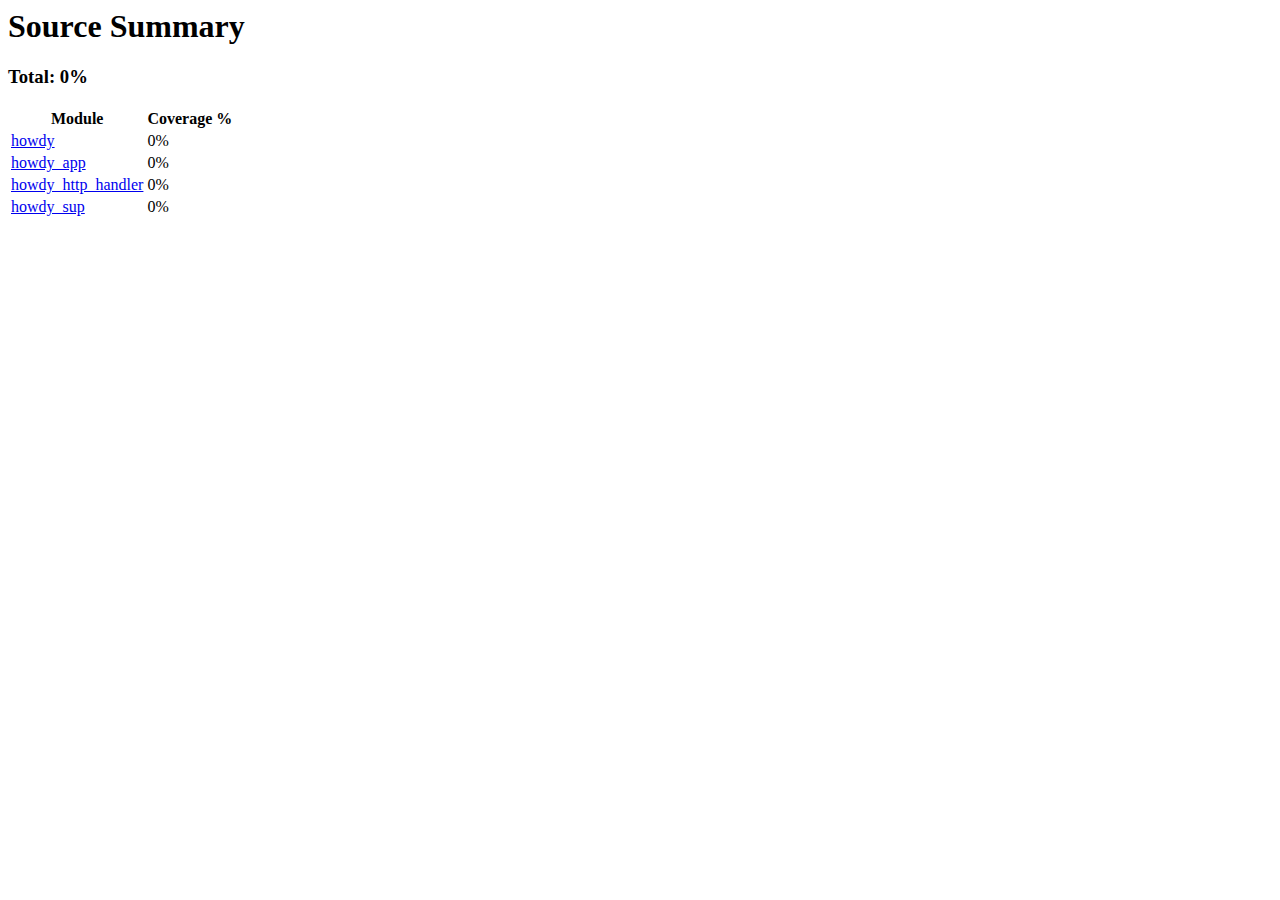
<file: howdy/.eunit/index.html>
<html><head><title>Coverage Summary</title></head>
<body><h1>Source Summary</h1>
<h3>Total: 0%</h3>
<table><tr><th>Module</th><th>Coverage %</th></tr>
<tr><td><a href='howdy.COVER.html'>howdy</a></td><td>0%</td>
<tr><td><a href='howdy_app.COVER.html'>howdy_app</a></td><td>0%</td>
<tr><td><a href='howdy_http_handler.COVER.html'>howdy_http_handler</a></td><td>0%</td>
<tr><td><a href='howdy_sup.COVER.html'>howdy_sup</a></td><td>0%</td>
</table>
</body></html>
</file>
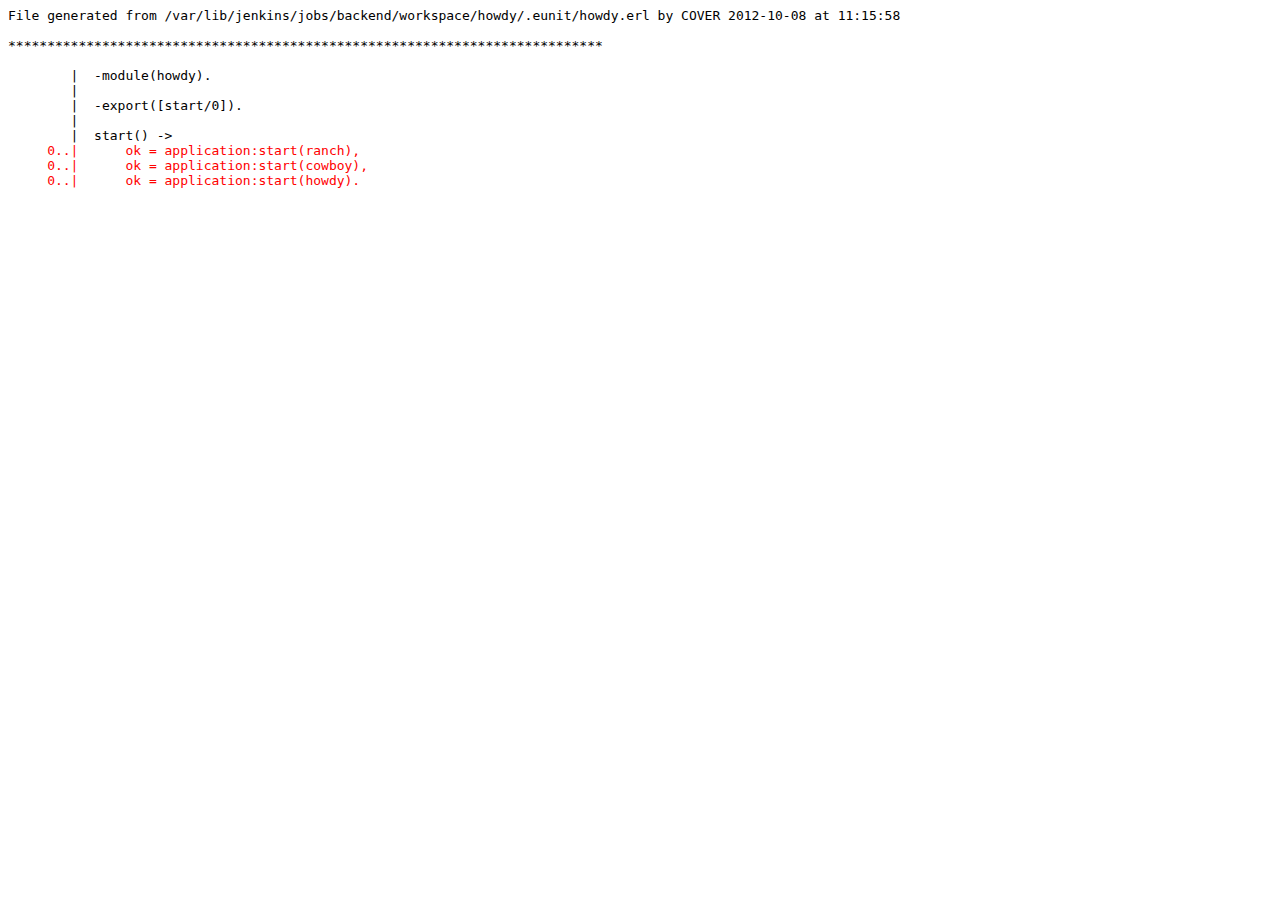
<file: howdy/.eunit/howdy.COVER.html>
<html>
<head><title>.eunit/howdy.COVER.html</title></head><body bgcolor=white text=black>
<pre>
File generated from /var/lib/jenkins/jobs/backend/workspace/howdy/.eunit/howdy.erl by COVER 2012-10-08 at 11:15:58

****************************************************************************

        |  -module(howdy).
        |  
        |  -export([start/0]).
        |  
        |  start() -&gt;
<font color=red>     0..|      ok = application:start(ranch),</font>
<font color=red>     0..|      ok = application:start(cowboy),</font>
<font color=red>     0..|      ok = application:start(howdy).</font>
</pre>
</body>
</html>
</file>
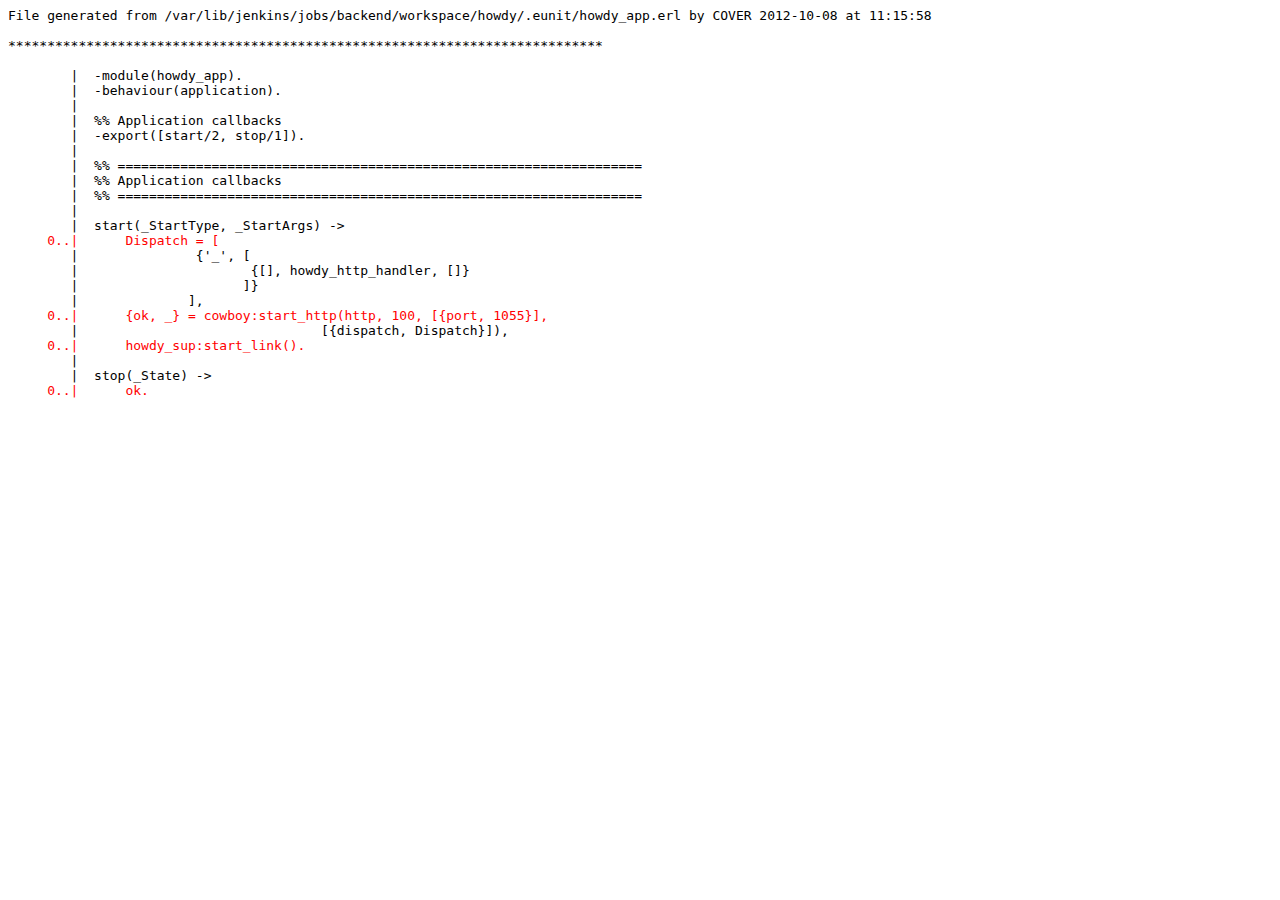
<file: howdy/.eunit/howdy_app.COVER.html>
<html>
<head><title>.eunit/howdy_app.COVER.html</title></head><body bgcolor=white text=black>
<pre>
File generated from /var/lib/jenkins/jobs/backend/workspace/howdy/.eunit/howdy_app.erl by COVER 2012-10-08 at 11:15:58

****************************************************************************

        |  -module(howdy_app).
        |  -behaviour(application).
        |  
        |  %% Application callbacks
        |  -export([start/2, stop/1]).
        |  
        |  %% ===================================================================
        |  %% Application callbacks
        |  %% ===================================================================
        |  
        |  start(_StartType, _StartArgs) -&gt;
<font color=red>     0..|      Dispatch = [</font>
        |  		{'_', [
        |  		       {[], howdy_http_handler, []}
        |  		      ]}
        |  	       ],
<font color=red>     0..|      {ok, _} = cowboy:start_http(http, 100, [{port, 1055}], </font>
        |  				[{dispatch, Dispatch}]),
<font color=red>     0..|      howdy_sup:start_link().</font>
        |  
        |  stop(_State) -&gt;
<font color=red>     0..|      ok.</font>
</pre>
</body>
</html>
</file>
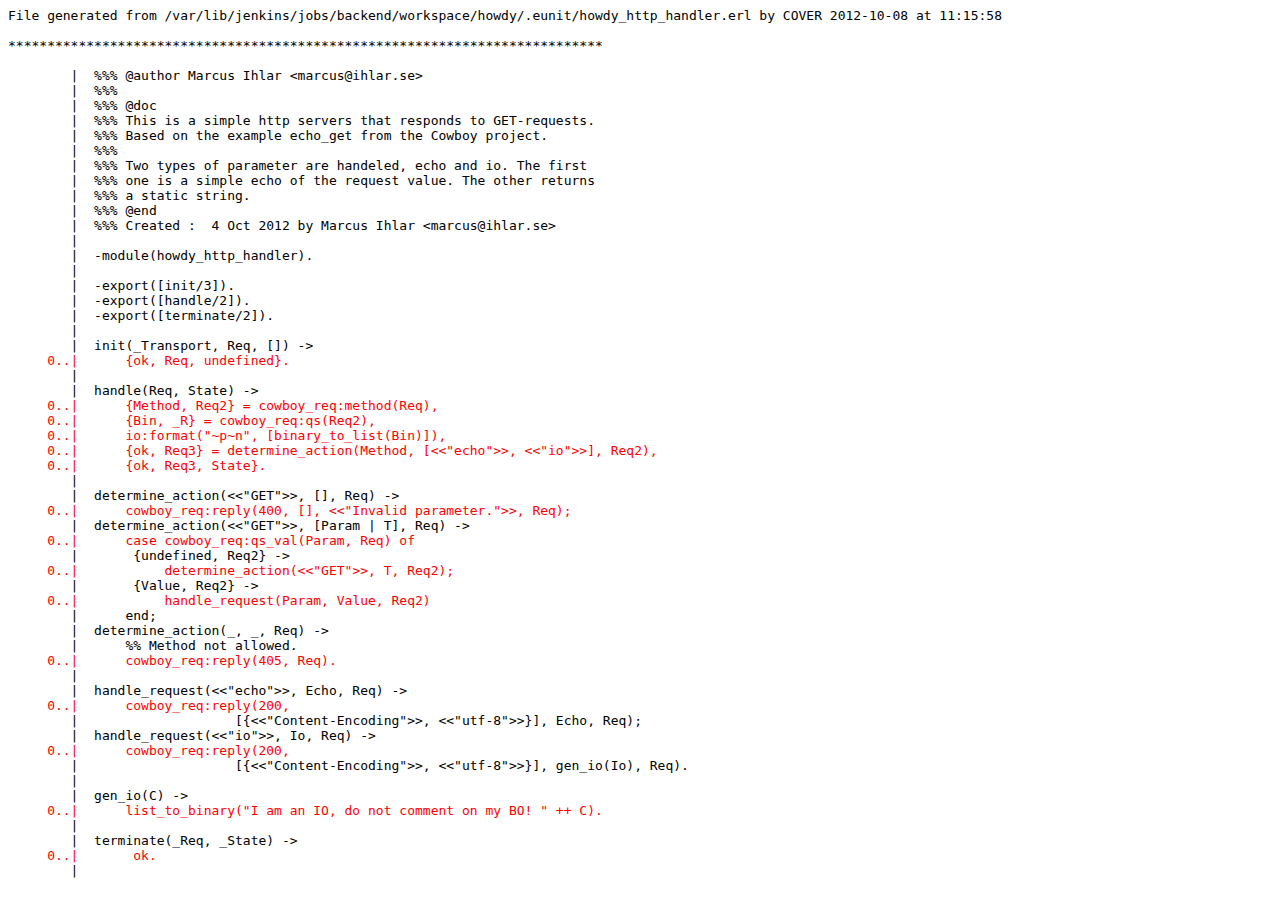
<file: howdy/.eunit/howdy_http_handler.COVER.html>
<html>
<head><title>.eunit/howdy_http_handler.COVER.html</title></head><body bgcolor=white text=black>
<pre>
File generated from /var/lib/jenkins/jobs/backend/workspace/howdy/.eunit/howdy_http_handler.erl by COVER 2012-10-08 at 11:15:58

****************************************************************************

        |  %%% @author Marcus Ihlar &lt;marcus@ihlar.se&gt;
        |  %%% 
        |  %%% @doc
        |  %%% This is a simple http servers that responds to GET-requests. 
        |  %%% Based on the example echo_get from the Cowboy project.
        |  %%% 
        |  %%% Two types of parameter are handeled, echo and io. The first
        |  %%% one is a simple echo of the request value. The other returns
        |  %%% a static string.
        |  %%% @end
        |  %%% Created :  4 Oct 2012 by Marcus Ihlar &lt;marcus@ihlar.se&gt;
        |  
        |  -module(howdy_http_handler).
        |  
        |  -export([init/3]).
        |  -export([handle/2]).
        |  -export([terminate/2]).
        |  
        |  init(_Transport, Req, []) -&gt;
<font color=red>     0..|      {ok, Req, undefined}.</font>
        |  
        |  handle(Req, State) -&gt;
<font color=red>     0..|      {Method, Req2} = cowboy_req:method(Req),</font>
<font color=red>     0..|      {Bin, _R} = cowboy_req:qs(Req2),</font>
<font color=red>     0..|      io:format("~p~n", [binary_to_list(Bin)]),</font>
<font color=red>     0..|      {ok, Req3} = determine_action(Method, [&lt;&lt;"echo"&gt;&gt;, &lt;&lt;"io"&gt;&gt;], Req2),</font>
<font color=red>     0..|      {ok, Req3, State}.</font>
        |      
        |  determine_action(&lt;&lt;"GET"&gt;&gt;, [], Req) -&gt;
<font color=red>     0..|      cowboy_req:reply(400, [], &lt;&lt;"Invalid parameter."&gt;&gt;, Req);</font>
        |  determine_action(&lt;&lt;"GET"&gt;&gt;, [Param | T], Req) -&gt;
<font color=red>     0..|      case cowboy_req:qs_val(Param, Req) of</font>
        |  	{undefined, Req2} -&gt;
<font color=red>     0..|  	    determine_action(&lt;&lt;"GET"&gt;&gt;, T, Req2);</font>
        |  	{Value, Req2} -&gt;
<font color=red>     0..|  	    handle_request(Param, Value, Req2)</font>
        |      end;
        |  determine_action(_, _, Req) -&gt;
        |      %% Method not allowed.
<font color=red>     0..|      cowboy_req:reply(405, Req).</font>
        |  
        |  handle_request(&lt;&lt;"echo"&gt;&gt;, Echo, Req) -&gt;
<font color=red>     0..|      cowboy_req:reply(200,</font>
        |  		     [{&lt;&lt;"Content-Encoding"&gt;&gt;, &lt;&lt;"utf-8"&gt;&gt;}], Echo, Req);
        |  handle_request(&lt;&lt;"io"&gt;&gt;, Io, Req) -&gt;
<font color=red>     0..|      cowboy_req:reply(200,</font>
        |  		     [{&lt;&lt;"Content-Encoding"&gt;&gt;, &lt;&lt;"utf-8"&gt;&gt;}], gen_io(Io), Req).
        |  
        |  gen_io(C) -&gt;
<font color=red>     0..|      list_to_binary("I am an IO, do not comment on my BO! " ++ C).</font>
        |  
        |  terminate(_Req, _State) -&gt;
<font color=red>     0..|  	ok.</font>
        |  
</pre>
</body>
</html>
</file>
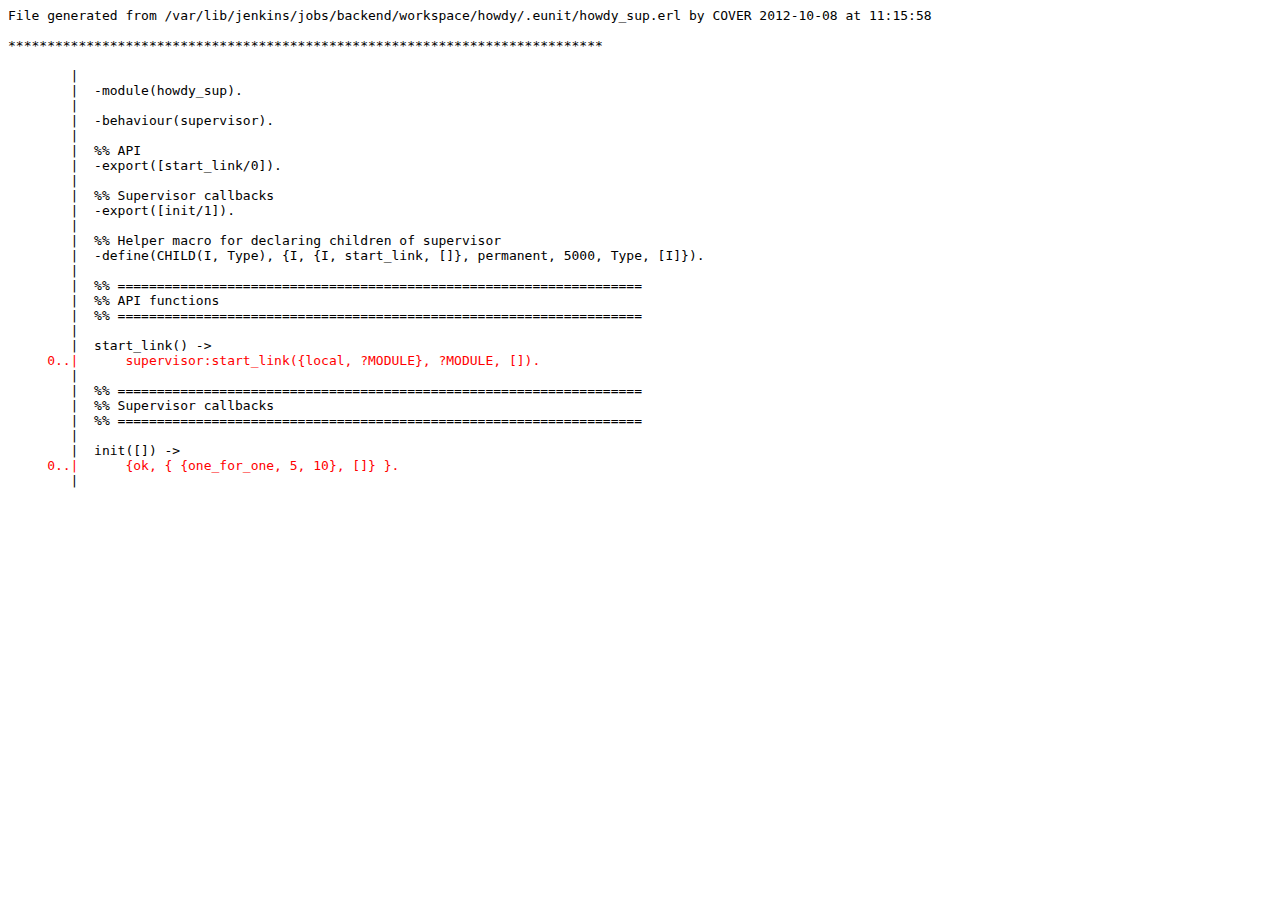
<file: howdy/.eunit/howdy_sup.COVER.html>
<html>
<head><title>.eunit/howdy_sup.COVER.html</title></head><body bgcolor=white text=black>
<pre>
File generated from /var/lib/jenkins/jobs/backend/workspace/howdy/.eunit/howdy_sup.erl by COVER 2012-10-08 at 11:15:58

****************************************************************************

        |  
        |  -module(howdy_sup).
        |  
        |  -behaviour(supervisor).
        |  
        |  %% API
        |  -export([start_link/0]).
        |  
        |  %% Supervisor callbacks
        |  -export([init/1]).
        |  
        |  %% Helper macro for declaring children of supervisor
        |  -define(CHILD(I, Type), {I, {I, start_link, []}, permanent, 5000, Type, [I]}).
        |  
        |  %% ===================================================================
        |  %% API functions
        |  %% ===================================================================
        |  
        |  start_link() -&gt;
<font color=red>     0..|      supervisor:start_link({local, ?MODULE}, ?MODULE, []).</font>
        |  
        |  %% ===================================================================
        |  %% Supervisor callbacks
        |  %% ===================================================================
        |  
        |  init([]) -&gt;
<font color=red>     0..|      {ok, { {one_for_one, 5, 10}, []} }.</font>
        |  
</pre>
</body>
</html>
</file>
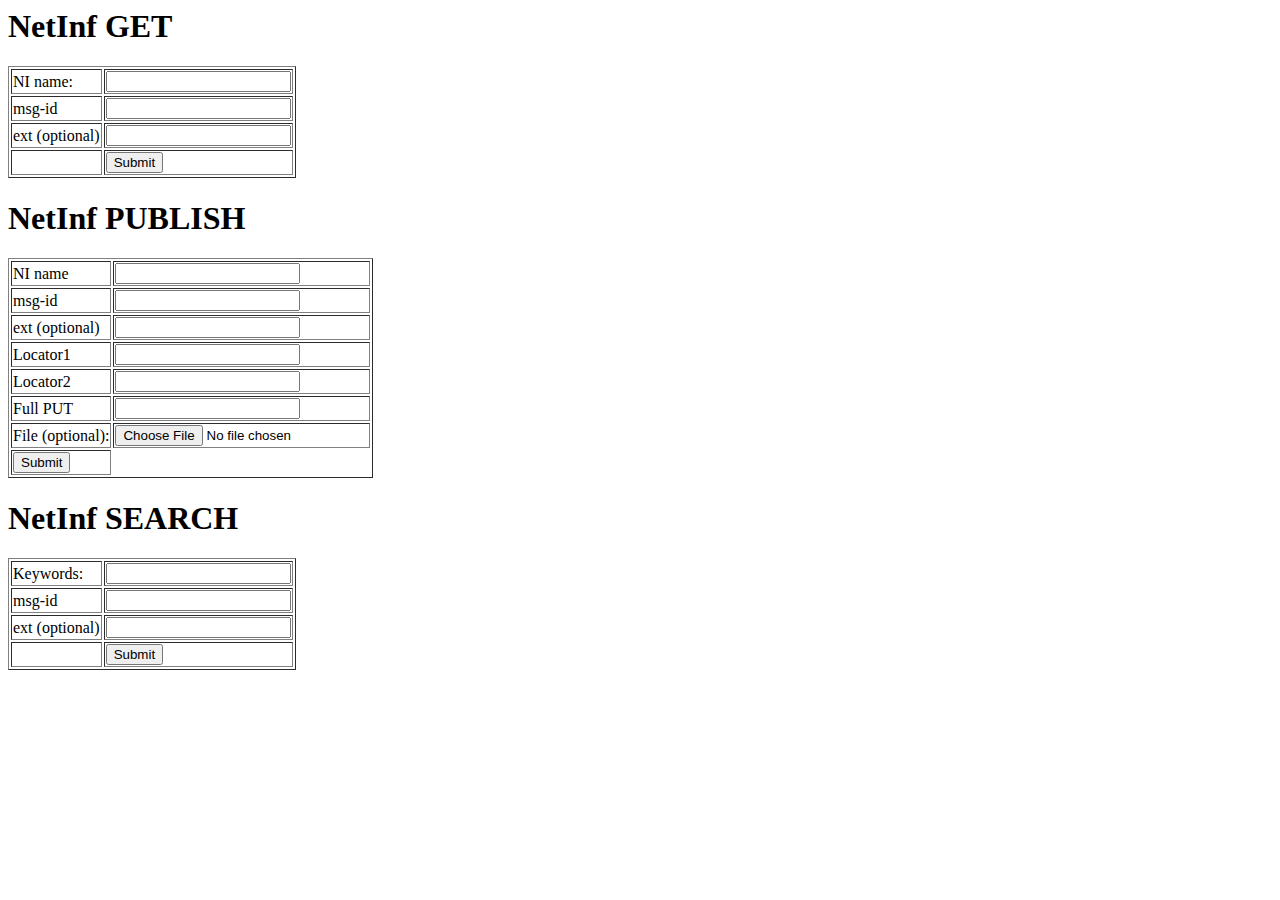
<file: netinf_nrs/resources/frontpage.html>
<html>
<head><title>herrow</title>
</head>
<body>
<script>
// Check for the various File API support.
if (window.File && window.FileReader && window.FileList && window.Blob) {
} else {
  alert('The File APIs are not fully supported in this browser.');
}
</script>
<h1>NetInf GET</h1>
<form name="fetchni" action="/netinfproto/get" method="post">
<table border="1">
<tbody>
<input type="hidden" name="stage" value="zero"/>
<tr> <td>NI name:</td> <td><input type="text" name="URI" /></td> </tr>
<tr> <td>msg-id</td> <td><input type="text" name="msgid" /></td> </tr>
<tr> <td>ext (optional)</td> <td><input type="text" name="ext" /></td> </tr>
<tr>
<td/>
<td><input type="submit" value="Submit"/> </td>
</tr>
</tbody>
</table>
</form>

<h1>NetInf PUBLISH</h1>

<form name="fetchni" action="/netinfproto/publish" enctype="multipart/form-data" method="post">
<table border="1">
<tbody>
<tr><td>NI name</td> <td><input type="text" id= 'URI' name="URI"/> </tr>
<tr><td>msg-id</td> <td><input type="text" name="msgid" /></td> </tr>
<tr><td>ext (optional)</td> <td><input type="text" name="ext" /></td> </tr>
<tr><td>Locator1</td> <td><input type="text" name="loc1"/> </tr>
<tr><td>Locator2</td> <td><input type="text" name="loc2"/> </tr>
<tr><td>Full PUT</td> <td><input type="text" name="fullPut"/> </tr>
<tr><td>File (optional): </td><td><input type="file" id="files" name="octets" size="20"/></td></tr>

<!--<tr><td>Full PUT?</td><td><input type="checkbox" name="fullPut"/></td></tr> -->
<script src="http://www.bichlmeier.info/sha256.js"></script>
<script src="http://crypto-js.googlecode.com/svn/tags/3.0.2/build/components/enc-base64-min.js"></script>
<script src="http://en.ahotoke.com/tools/hexbase64.js"></script>
<script>

  function handleFileSelect(evt) {
    var files = evt.target.files; // FileList object

	
      var reader = new FileReader();

      // Closure to capture the file information.
      reader.onload = (function(theFile) {
        return function(e) {

	var preequal = 'ni:///sha-256;' + hexToBase64(sha256_digest(e.target.result));
	document.getElementById('URI').value = preequal.slice(0,preequal.length-1);
        };
      })(files[0]);

      // Read in the image file as a binaryString
      reader.readAsBinaryString(files[0]);
  }

  document.getElementById('files').addEventListener('change', handleFileSelect, false);
</script>
<tr><td><input type="submit" value="Submit"/> </tr>
<output id="list"></output>
</tbody>
</table>

</form>


<h1>NetInf SEARCH</h1>

<form name="searchni" action="/netinfproto/search" method="post">
<table border="1" >
<tbody>
<input type="hidden" name="stage" value="zero"/>
<tr> <td>Keywords:</td> <td><input type="text" name="tokens" /></td> </tr>
<tr> <td>msg-id</td> <td><input type="text" name="msgid" /></td> </tr>
<tr> <td>ext (optional)</td> <td><input type="text" name="ext" /></td> </tr>



<tr>
<td/>
<td><input type="submit" value="Submit"/> </td>
</tr>
</tbody>
</table>
</form>

</body>
</html>
</file>
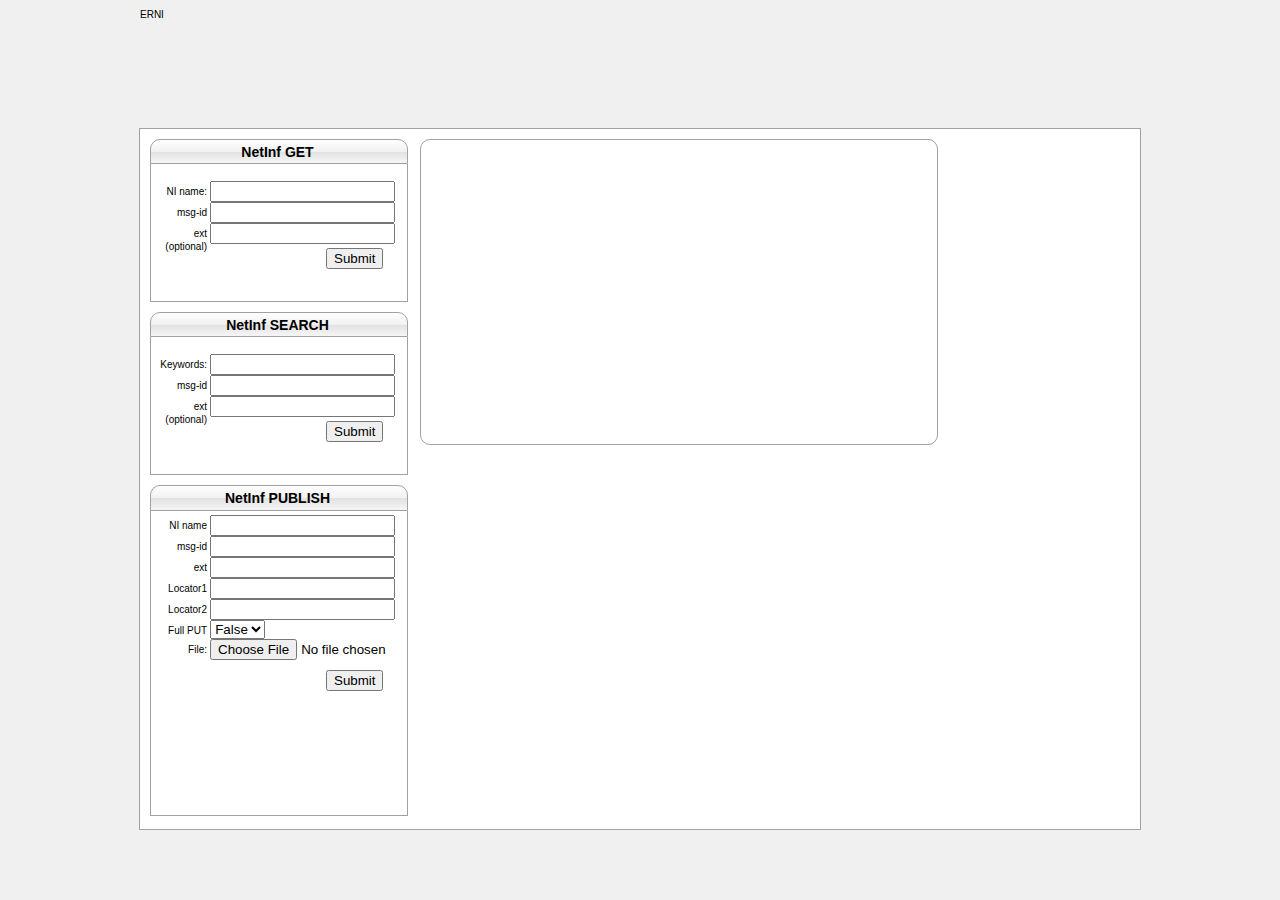
<file: netinf_nrs/resources/header.html>
<!DOCTYPE HTML>
<html>
<head>
<style>
body{
	background-color:#f0f0f0;
	font-family: Verdana, Arial, Helvetica, sans-serif;
	line-height:1.3;
	font-size:10px;
}

#wrapper {
	width:100%;
}
#header{
	margin: 0px auto;
	width:1000px;
	height:120px;
}
#bottom{
	margin: 0px auto;
	width:1000px;
	height:120px;
}

#content {
	
	overflow:hidden;
	background-color:#ffffff;
	margin: 0px auto;
	height:700px;
	width: 1000px;
	border:1px solid #a1a1a1;
	clear:both
}

#content h1{
	margin-top: 3px;
	margin-bottom: -10px;
	padding-left:66px;
	font-size:14px;
}


#stats {
	margin-left:10px;
	width:180px;
}
#statst {
	background-color:#ffffff;
	background: -moz-linear-gradient(top, #ffffff 0%, #f1f1f1 50%, #e1e1e1 51%, #f6f6f6 100%); /* FF3.6+ */
	background: -webkit-gradient(linear, left top, left bottom, color-stop(0%,#ffffff), color-stop(50%,#f1f1f1), 
	color-stop(51%,#e1e1e1), color-stop(100%,#f6f6f6)); /* Chrome,Safari4+ */
	background: -webkit-linear-gradient(top, #ffffff 0%,#f1f1f1 50%,#e1e1e1 51%,#f6f6f6 100%); /* Chrome10+,Safari5.1+ */
	background: -o-linear-gradient(top, #ffffff 0%,#f1f1f1 50%,#e1e1e1 51%,#f6f6f6 100%); /* Opera 11.10+ */
	background: -ms-linear-gradient(top, #ffffff 0%,#f1f1f1 50%,#e1e1e1 51%,#f6f6f6 100%); /* IE10+ */
	background: linear-gradient(to bottom, #ffffff 0%,#f1f1f1 50%,#e1e1e1 51%,#f6f6f6 100%); /* W3C */
	filter: progid:DXImageTransform.Microsoft.gradient( startColorstr='#ffffff', endColorstr='#f6f6f6',GradientType=0 ); /* 	IE6-9 */
	padding-right:75px;
	padding-top:4px;
	padding-bottom:2px;
	-moz-border-radius-topleft: 10px;
	border-top-left-radius: 10px;
	-moz-border-radius-topright: 10px;
	border-top-right-radius: 10px;
	border-top:1px solid #a1a1a1;
	border-left:1px solid #a1a1a1;
	border-right:1px solid #a1a1a1;
	border-bottom:1px solid #a1a1a1;
	text-align:right;
}

#statsc {
	padding-right:0px;

	border-left:1px solid #a1a1a1;
	border-right:1px solid #a1a1a1;
	text-align:right;
}

#statsb {
	background-color:#ffffff;
	
	-moz-border-radius-bottomleft: 10px;
	border-bottom-left-radius: 10px;
	-moz-border-radius-bottomright: 10px;
	border-bottom-right-radius: 10px;
	border:1px solid #a1a1a1; /*#cccccc*/
}

#statsodd{
	padding-right:8px;
	width: 170px;
	background-color:#e4e4e4;
}
#statseven{
	padding-right:8px;
	width: 170px;
	background-color:#f0f0f0;
}
#left{
	text-align:left;
	margin-left:10px;
	border-left: 1px solid #a1a1a1;
	border-right: 1px solid #a1a1a1;
	border-bottom: 1px solid #a1a1a1;
	padding-left:6px;
	padding-top:4px;
	width:250px;
	height:300px;
	float:left;

}

#left2head{
background-color:#ffffff;
	background-color:#ffffff;
	background: -moz-linear-gradient(top, #ffffff 0%, #f1f1f1 50%, #e1e1e1 51%, #f6f6f6 100%); /* FF3.6+ */
	background: -webkit-gradient(linear, left top, left bottom, color-stop(0%,#ffffff), color-stop(50%,#f1f1f1), 
	color-stop(51%,#e1e1e1), color-stop(100%,#f6f6f6)); /* Chrome,Safari4+ */
	background: -webkit-linear-gradient(top, #ffffff 0%,#f1f1f1 50%,#e1e1e1 51%,#f6f6f6 100%); /* Chrome10+,Safari5.1+ */
	background: -o-linear-gradient(top, #ffffff 0%,#f1f1f1 50%,#e1e1e1 51%,#f6f6f6 100%); /* Opera 11.10+ */
	background: -ms-linear-gradient(top, #ffffff 0%,#f1f1f1 50%,#e1e1e1 51%,#f6f6f6 100%); /* IE10+ */
	background: linear-gradient(to bottom, #ffffff 0%,#f1f1f1 50%,#e1e1e1 51%,#f6f6f6 100%); /* W3C */
	filter: progid:DXImageTransform.Microsoft.gradient( startColorstr='#ffffff', endColorstr='#f6f6f6',GradientType=0 ); /* 	IE6-9 */
	padding-right:75px;
	padding-top:0px;
	padding-bottom:12px;
	-moz-border-radius-topleft: 10px;
	border-top-left-radius: 10px;
	-moz-border-radius-topright: 10px;
	border-top-right-radius: 10px;
	border-top:1px solid #a1a1a1;
	border-left:1px solid #a1a1a1;
	border-right:1px solid #a1a1a1;
	border-bottom:1px solid #a1a1a1;
	text-align:right;

	margin-left:10px;
	margin-top:10px;
	border: 1px solid #a1a1a1;
	padding-left:6px;
	float:left;
	width:175px;
}


#left2{
	margin-left:10px;
	border-left: 1px solid #a1a1a1;
	border-right: 1px solid #a1a1a1;
	border-bottom: 1px solid #a1a1a1;
	padding-left:6px;
	padding-top:4px;
	width:250px;
	height:133px;
	float:left;
}
#leftcontent{
	height:400px;
	width:270px;
	
	float:left;
}
.formHeader{font-size:24pt; margin:10px; text-align:center;}
form select{display:block; text-align:center;}
.formItem{clear:both;}
form label{float:left; text-align:right; width:50px; padding-right:3px; margin-top:4px;}
input#files{width:197px;}
input#submit{margin-top:10px; margin-left:169px;}
input#submit2{margin-top:-5px; margin-left:169px;}

#center{
	margin-left:10px;
	margin-top:10px;
	-moz-border-radius: 10px;
	border-radius: 10px;
	border: 1px solid #a1a1a1;
	padding-left:6px;
	padding-top:4px;
	width:510px;
	height:300px;
	float:left;
}

#right{
	margin-top: 10px;
	width:200px;
	height:700px;
	float:right;
}
</style>

</HEAD>
<BODY>
<script type="text/javascript">
// when the document has loaded, start polling
function parseDiv() {

	alert("oqkweokqwe");

};
    </script>
<div id="wrapper">
	
	<div id="header">
			ERNI
	</div>
	<div id="content">
<div id="leftcontent">
	
<div id="left2head">
	<center><h1>NetInf GET</h1> </center>
</div>
	
<div id="left2">
<form name="fetchni" action="/netinfproto/get" method="post">
<input type="hidden" name="stage" value="zero"/></br>
<label>NI name:</label><input type="text" name="URI" /> </br>
<label>msg-id</label><input type="text" name="msgid" /> </br>
<label>ext (optional)</label><input type="text" name="ext" /> </br>
<input type="submit" id="submit2" value="Submit"/> 
</form>
</div>

<div id="left2head">
	<center><h1>NetInf SEARCH</h1></center>
</div>
<div id="left2">
<form name="searchni" action="/netinfproto/search" method="post">
<input type="hidden" name="stage" value="zero"/></br>
<label>Keywords:</label><input type="text" name="tokens" /> </br>
<label>msg-id</label><input type="text" name="msgid" /> </br>
<label>ext (optional)</label><input type="text" name="ext" /> </br>
<input type="submit" id="submit2" value="Submit"/> 
</form>
		</div>

<div id="left2head">
	<center><h1>NetInf PUBLISH</h1></center>
</div>
<div id="left">
			<script>
// Check for the various File API support.
if (window.File && window.FileReader && window.FileList && window.Blob) {
} else {
  alert('The File APIs are not fully supported in this browser.');
}
</script>

<form name="fetchni" action="/netinfproto/publish" enctype="multipart/form-data" method="post">

<label>NI name</label><input type="text" id= 'URI' name="URI"/> 
<label>msg-id</label><input type="text" name="msgid" />
<label>ext</label><input type="text" name="ext" />
<label>Locator1</label><input type="text" name="loc1"/> 
<label>Locator2</label><input type="text" name="loc2"/> 
<label>Full PUT</label>
<select name="fullPut">
<option value="false">False</option>
<option value="true">True</option>
</select>
<label>File:</label><input type="file" id="files" name="octets"/>
<script src="//ajax.googleapis.com/ajax/libs/jquery/1.8.3/jquery.min.js"></script>
<script src="http://www.bichlmeier.info/sha256.js"></script>
<script src="http://crypto-js.googlecode.com/svn/tags/3.0.2/build/components/enc-base64-min.js"></script>
<script src="http://en.ahotoke.com/tools/hexbase64.js"></script>
<script>

  function handleFileSelect(evt) {
    var files = evt.target.files; // FileList object

	
      var reader = new FileReader();

      // Closure to capture the file information.
      reader.onload = (function(theFile) {
        return function(e) {

	var preequal = 'ni:///sha-256;' + hexToBase64(sha256_digest(e.target.result));
	document.getElementById('URI').value = preequal.slice(0,preequal.length-1);
        };
      })(files[0]);

      // Read in the image file as a binaryString
      reader.readAsBinaryString(files[0]);
  }

  document.getElementById('files').addEventListener('change', handleFileSelect, false);

  function generateUnique() {
     var d = new Date();
     return d.getTime();
  } 
  $("[name='msgid']").on("focus", function(event){
	$(this).val(generateUnique());
  });
</script></br>
<input type="submit" id="submit" value="Submit"/>
<output id="list"></output>

</form>
</div>
</div>
		<div id="center">
</file>
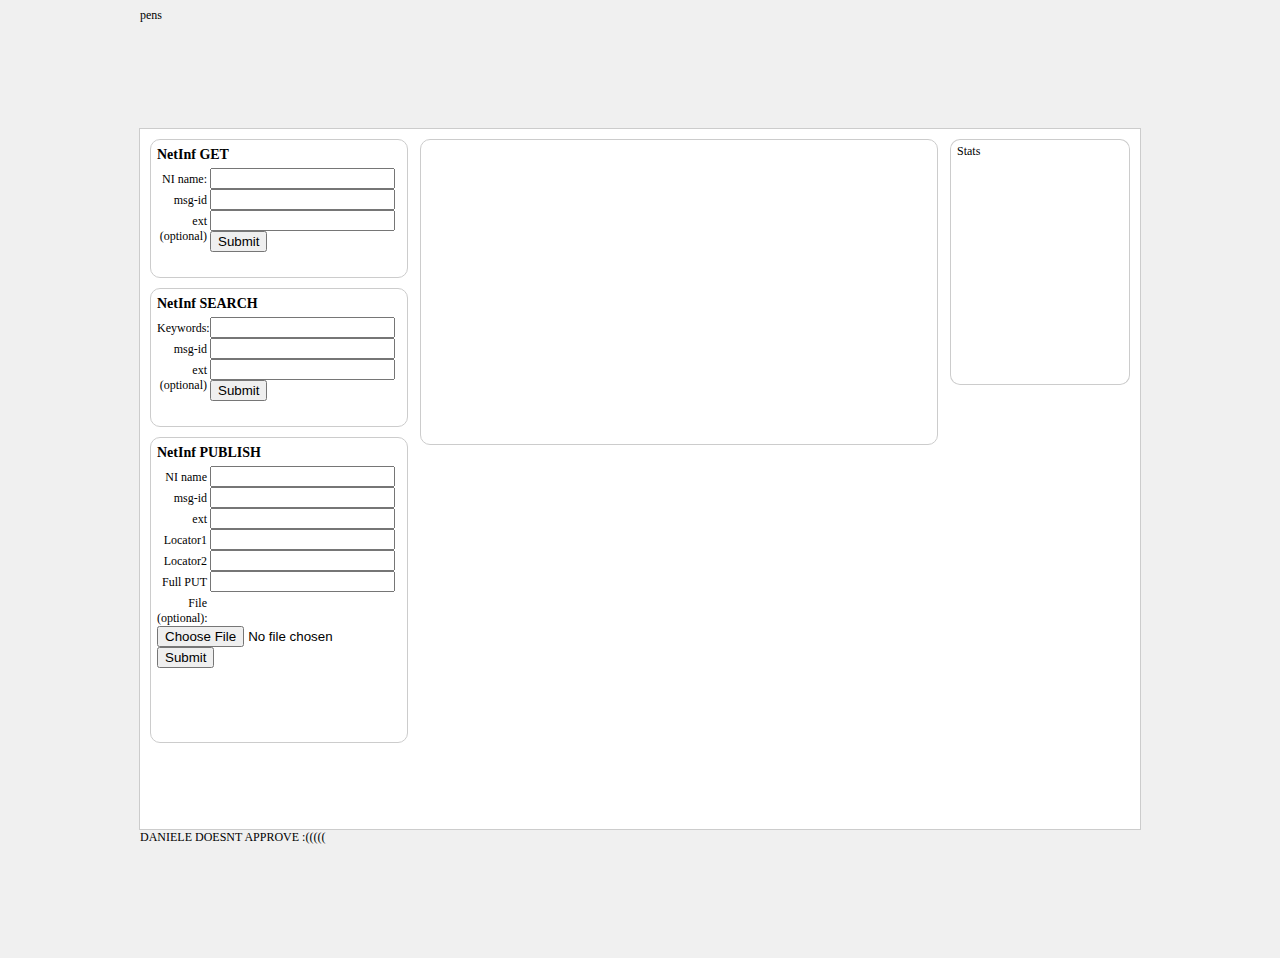
<file: netinf_nrs/resources/test.html>
<HTML>
<HEAD>
<LINK href="style.css" rel="stylesheet" type="text/css">
</HEAD>
<BODY>
<div id="wrapper">
	
	<div id="header">
			pens		
	</div>
	<div id="content">
<div id="leftcontent">
		
<div id="left2">
<form name="fetchni" action="/netinfproto/get" method="post">

<h1>NetInf GET</h1> 
<input type="hidden" name="stage" value="zero"/></br>
<label>NI name:</label><input type="text" name="URI" /> </br>
<label>msg-id</label><input type="text" name="msgid" /> </br>
<label>ext (optional)</label><input type="text" name="ext" /> </br>
<input type="submit" value="Submit"/> 
</form>
</div>

<div id="left2">
<form name="searchni" action="/netinfproto/search" method="post">
<h1>NetInf SEARCH</h1>
<input type="hidden" name="stage" value="zero"/></br>
<label>Keywords:</label><input type="text" name="tokens" /> </br>
<label>msg-id</label><input type="text" name="msgid" /> </br>
<label>ext (optional)</label><input type="text" name="ext" /> </br>
<input type="submit" value="Submit"/> 
</form>
		</div>
<div id="left">
			<script>
// Check for the various File API support.
if (window.File && window.FileReader && window.FileList && window.Blob) {
} else {
  alert('The File APIs are not fully supported in this browser.');
}
</script>
<script src="http://www.bichlmeier.info/sha256.js"></script>
<script src="http://crypto-js.googlecode.com/svn/tags/3.0.2/build/components/enc-base64-min.js"></script>
<script src="http://en.ahotoke.com/tools/hexbase64.js"></script>
<script>

  function handleFileSelect(evt) {
    var files = evt.target.files; // FileList object

	
      var reader = new FileReader();

      // Closure to capture the file information.
      reader.onload = (function(theFile) {
        return function(e) {

	var preequal = 'ni:///sha-256;' + hexToBase64(sha256_digest(e.target.result));
	document.getElementById('URI').value = preequal.slice(0,preequal.length-1);
        };
      })(files[0]);

      // Read in the image file as a binaryString
      reader.readAsBinaryString(files[0]);
  }

  document.getElementById('files').addEventListener('change', handleFileSelect, false);
</script>

<form name="fetchni" action="/netinfproto/publish" enctype="multipart/form-data" method="post">
<h1>NetInf PUBLISH</h1></br>
<label>NI name</label><input type="text" id= 'URI' name="URI"/> 
<label>msg-id</label><input type="text" name="msgid" />
<label>ext</label><input type="text" name="ext" />
<label>Locator1</label><input type="text" name="loc1"/> 
<label>Locator2</label><input type="text" name="loc2"/> 
<label>Full PUT</label><input type="text" name="fullPut"/>
<label>File (optional):</label><input type="file" id="files" name="octets"/>
<input type="submit" value="Submit"/>
<output id="list"></output>

</form>
</div>
</div>
		<div id="center">
			
		</div>
		<div id="right">
			<div id="stats">
				<div id="statst">
					Stats
				</div>
				<div id="statsc">
					<br><br><br><br><br><br><br><br><br><br><br><br><br><br>
				</div>
				<div id="statsb">
					&nbsp;
				</div>
			</div>
		</div>
	</div>
	<div id="bottom">
			DANIELE DOESNT APPROVE :(((((		
	</div>
</div>
</BODY>
</HTML>
</file>
<file: netinf_nrs/resources/style.css>
body{
	background-color:#f0f0f0;
	font-family:verdana;	
	font-size:12px;
}

#wrapper {
	width:100%;
}
#header{
	margin: 0px auto;
	width:1000px;
	height:120px;
}
#bottom{
	margin: 0px auto;
	width:1000px;
	height:120px;
}

#content {
	font-family:verdana;
	
	overflow:hidden;
	background-color:#ffffff;
	margin: 0px auto;
	height:700px;
	width: 1000px;
	border:1px solid #cccccc;
	clear:both
}

#content h1{
	margin-top: 3px;
	margin-bottom: -10px;
	padding:0px;
	font-size:14px;
}


#stats {
	margin-left:10px;
	width:180px;
}
#statst {
	padding-left:6px;
	padding-top:4px;
	-moz-border-radius-topleft: 10px;
	border-top-left-radius: 10px;
	-moz-border-radius-topright: 10px;
	border-top-right-radius: 10px;
	border-top:1px solid #cccccc;
	border-left:1px solid #cccccc;
	border-right:1px solid #cccccc;
}

#statsc {
	border-left:1px solid #cccccc;
	border-right:1px solid #cccccc;
}

#statsb {
	-moz-border-radius-bottomleft: 10px;
	border-bottom-left-radius: 10px;
	-moz-border-radius-bottomright: 10px;
	border-bottom-right-radius: 10px;
	border-bottom:1px solid #cccccc;
	border-left:1px solid #cccccc;
	border-right:1px solid #cccccc;
}

#left{
	text-align:left;
	margin-left:10px;
	margin-top:10px;
	-moz-border-radius: 10px;
	border-radius: 10px;
	border: 1px solid #cccccc;
	padding-left:6px;
	padding-top:4px;
	width:250px;
	height:300px;
	float:left;

}

#left2{
	margin-left:10px;
	margin-top:10px;
	-moz-border-radius: 10px;
	border-radius: 10px;
	border: 1px solid #cccccc;
	padding-left:6px;
	padding-top:4px;
	width:250px;
	height:133px;
	float:left;
}
#leftcontent{
	height:400px;
	width:270px;
	
	float:left;
}
.formHeader{font-size:24pt; margin:10px; text-align:center;}
.formItem{clear:both;}
form label{float:left; text-align:right; width:50px; padding-right:3px; margin-top:4px;}

#center{
	margin-left:10px;
	margin-top:10px;
	-moz-border-radius: 10px;
	border-radius: 10px;
	border: 1px solid #cccccc;
	padding-left:6px;
	padding-top:4px;
	width:510px;
	height:300px;
	float:left;
}

#right{
	margin-top: 10px;
	width:200px;
	height:700px;
	float:right;
}
</file>
